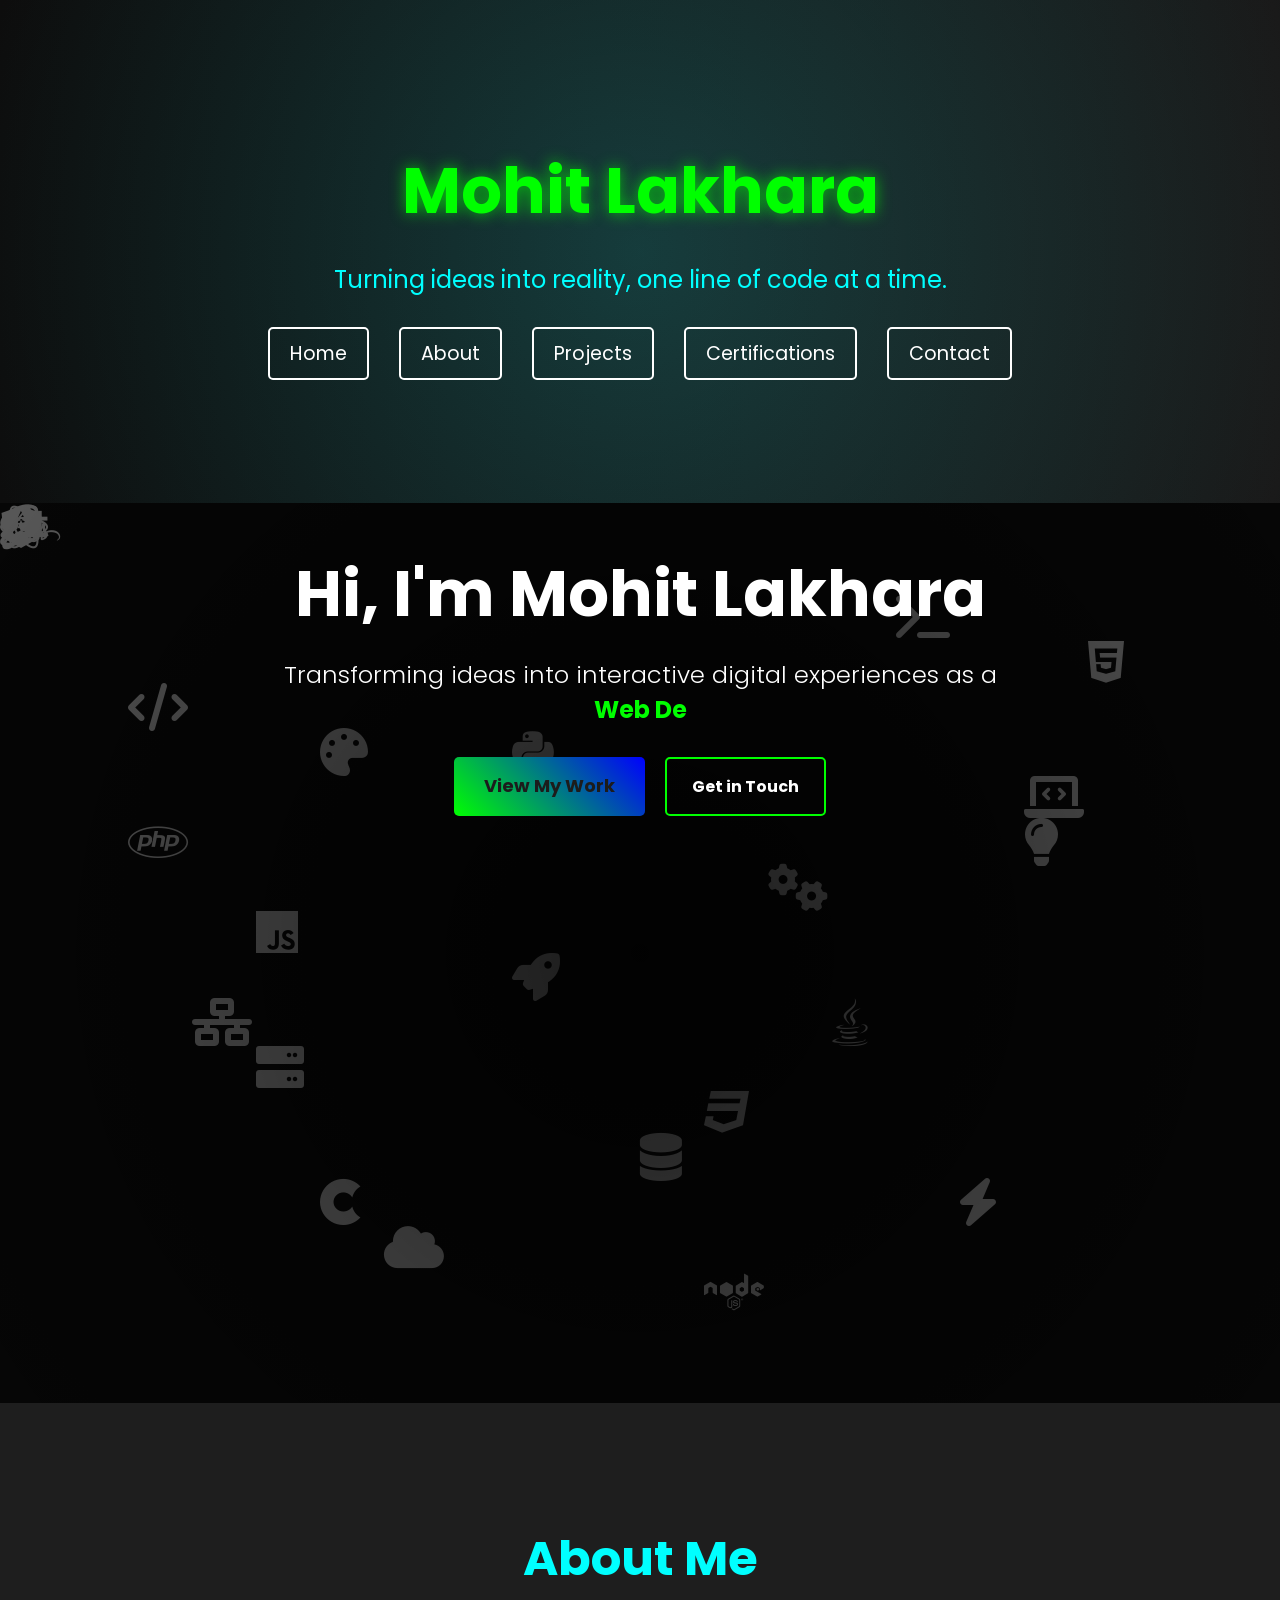
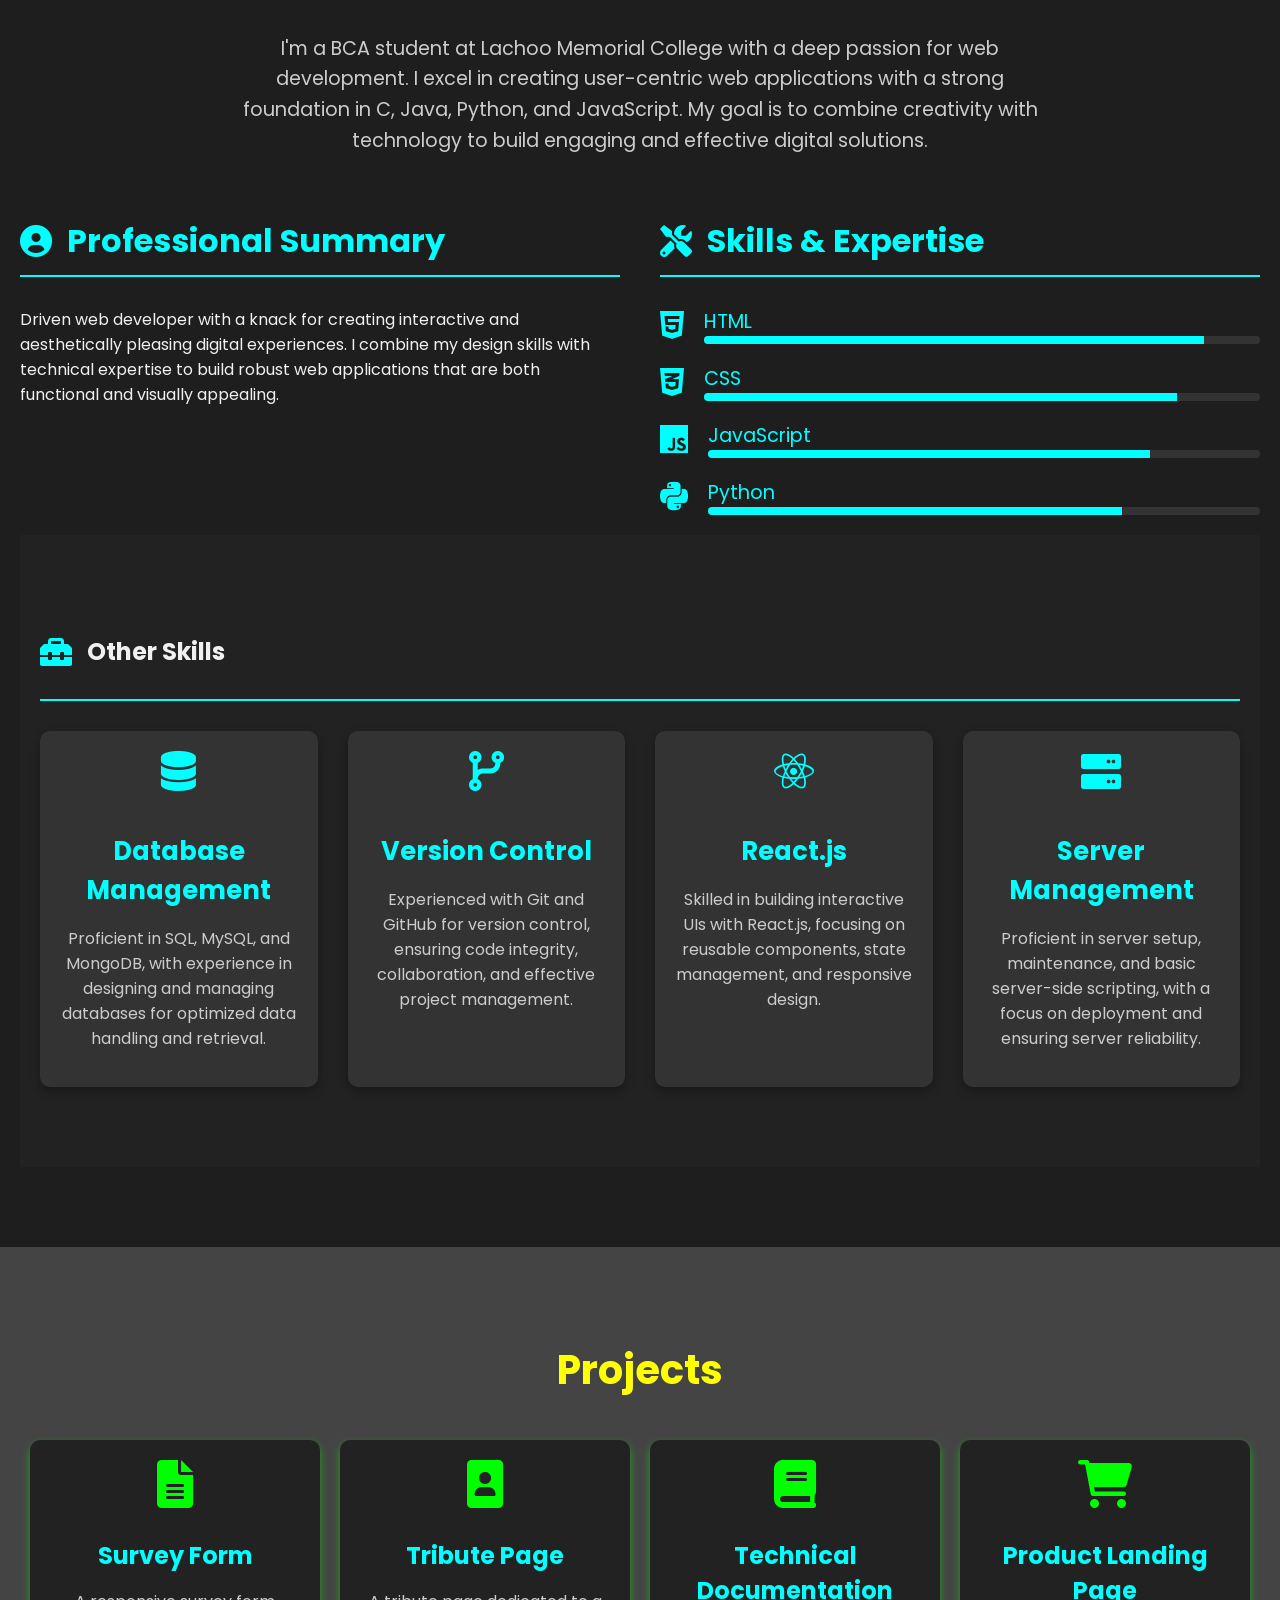
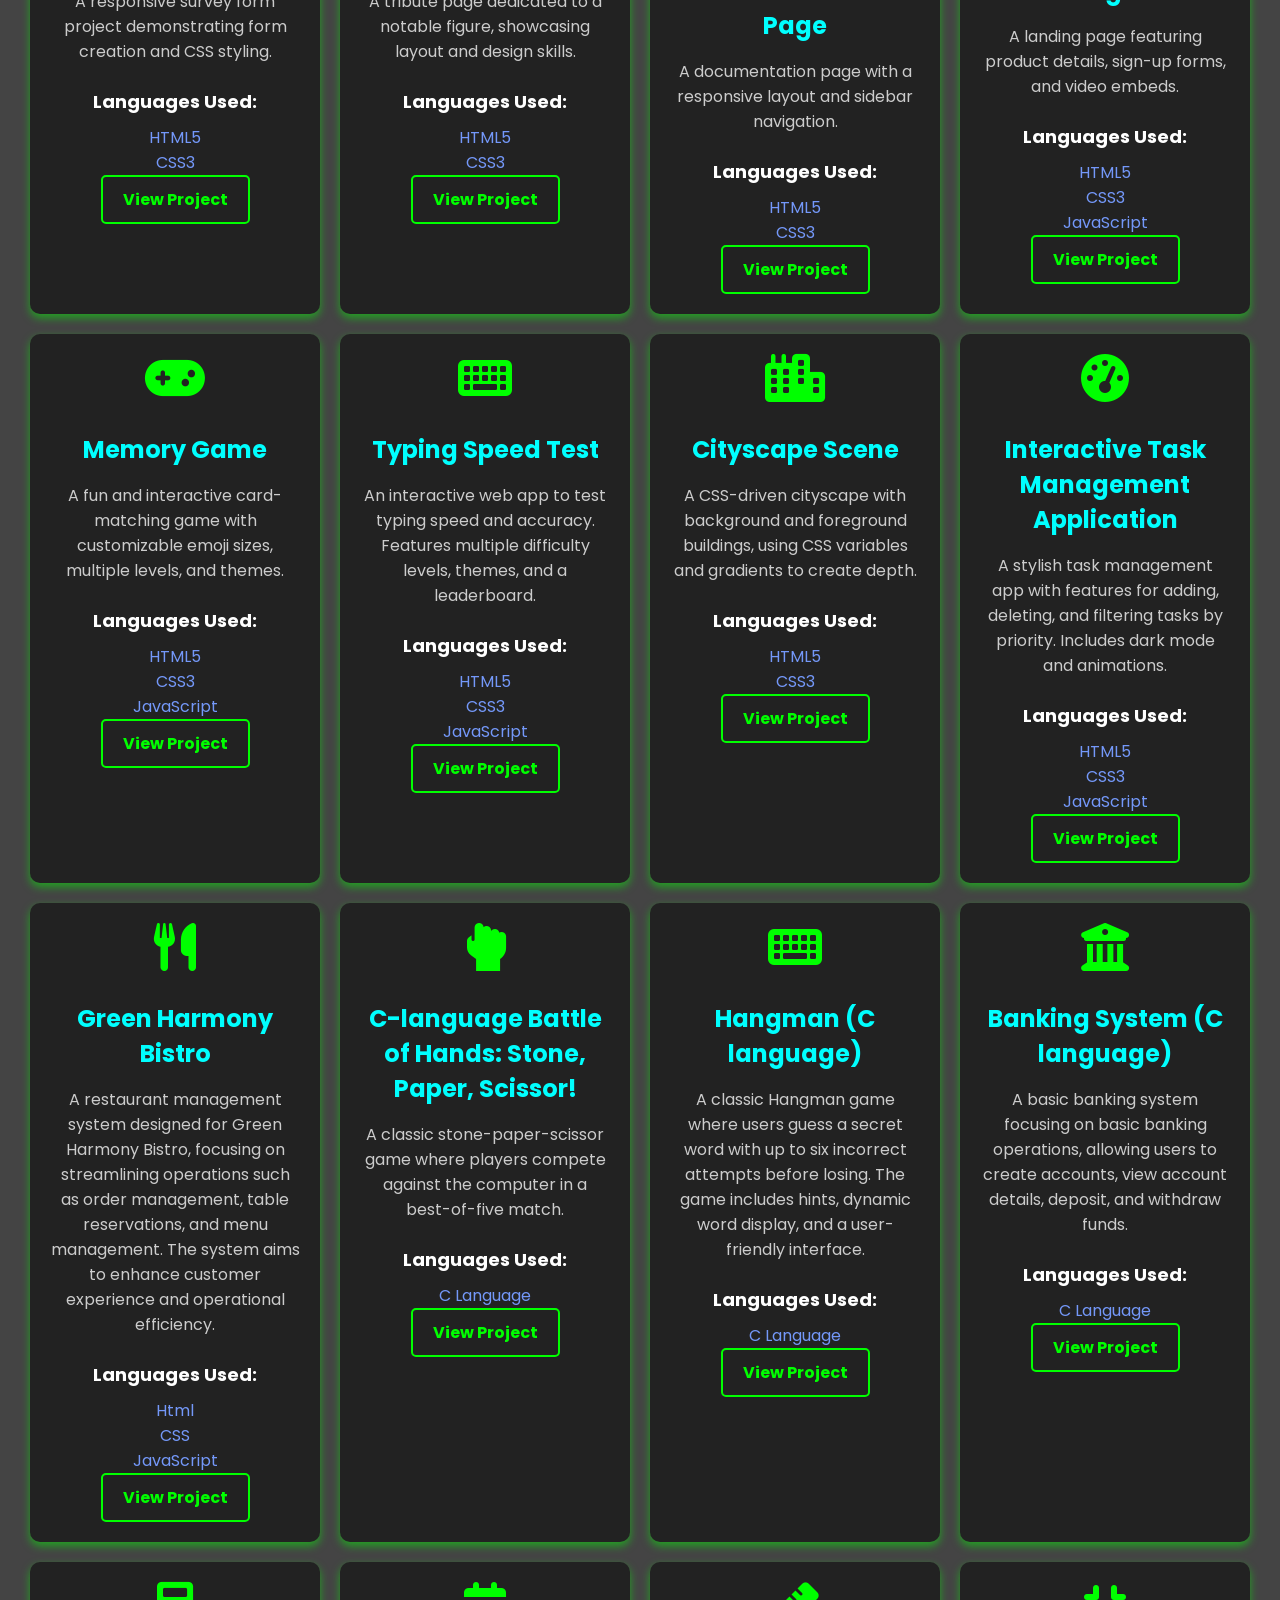
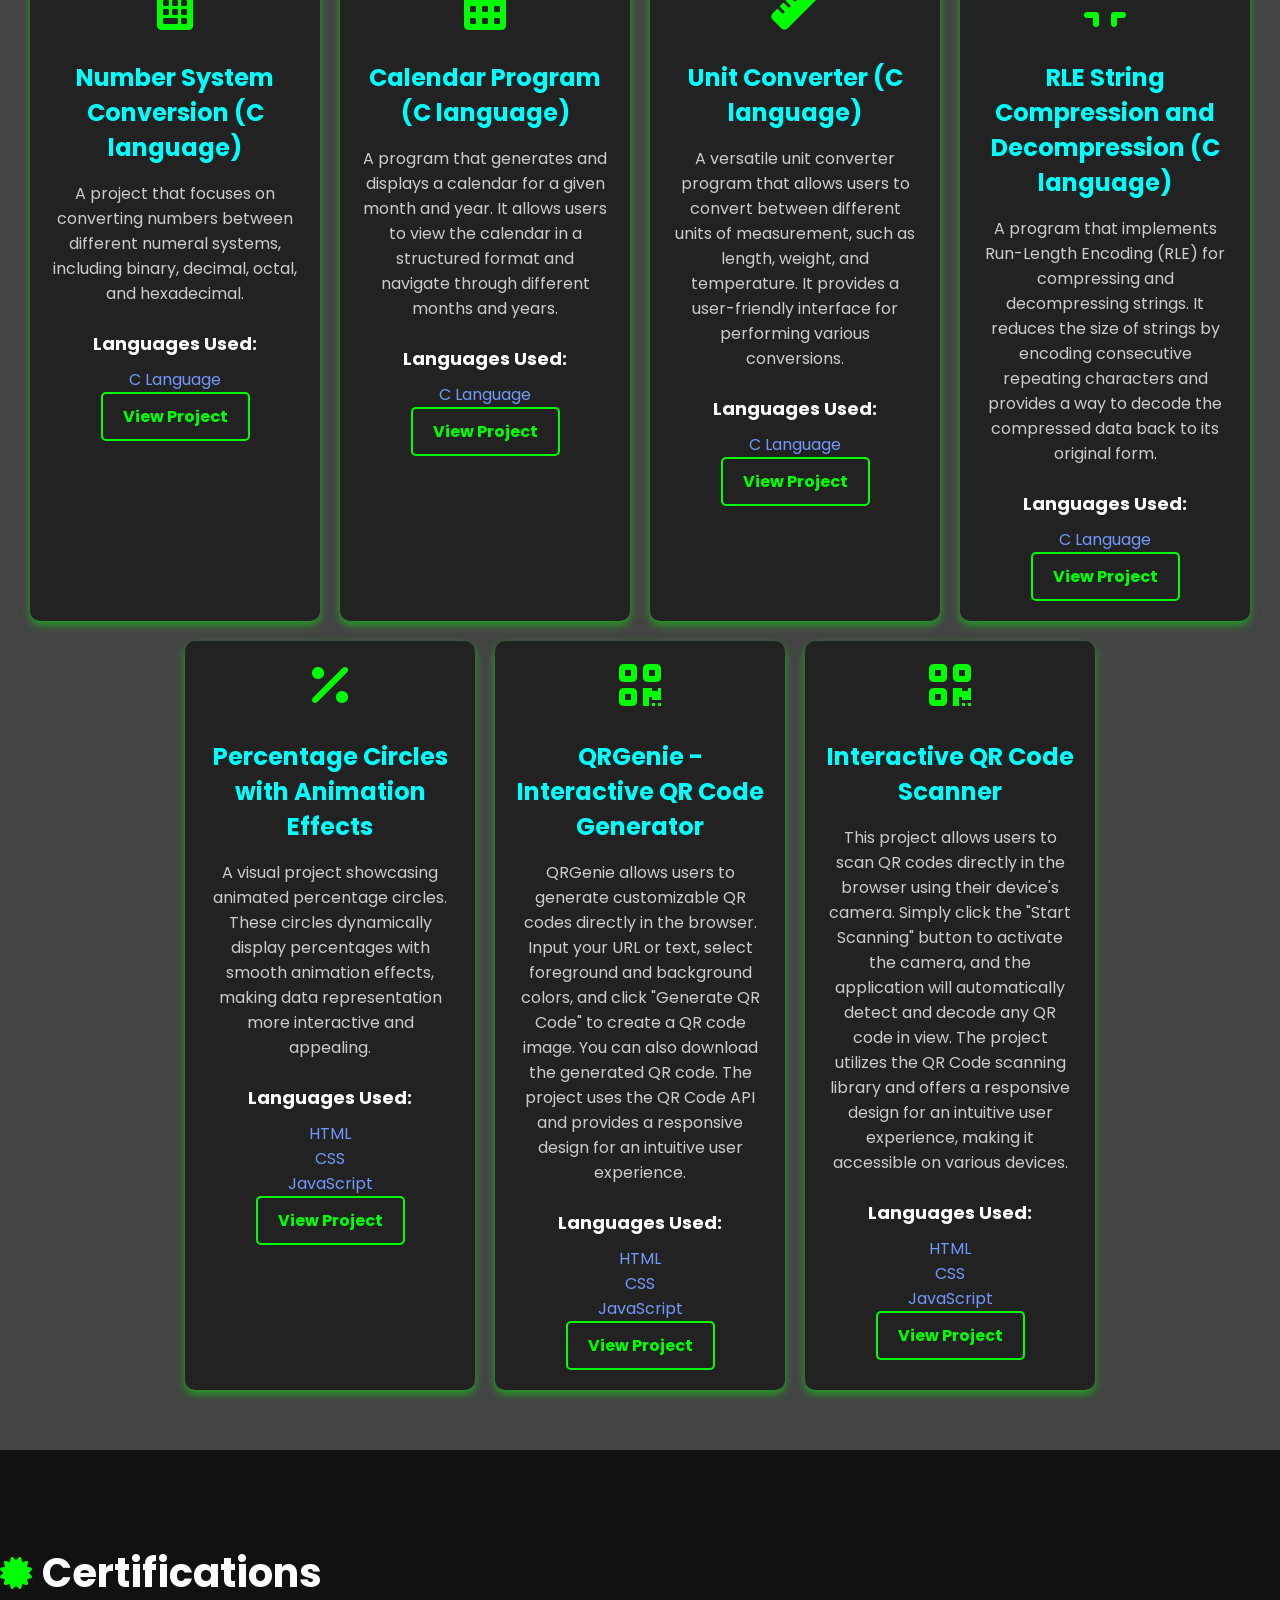
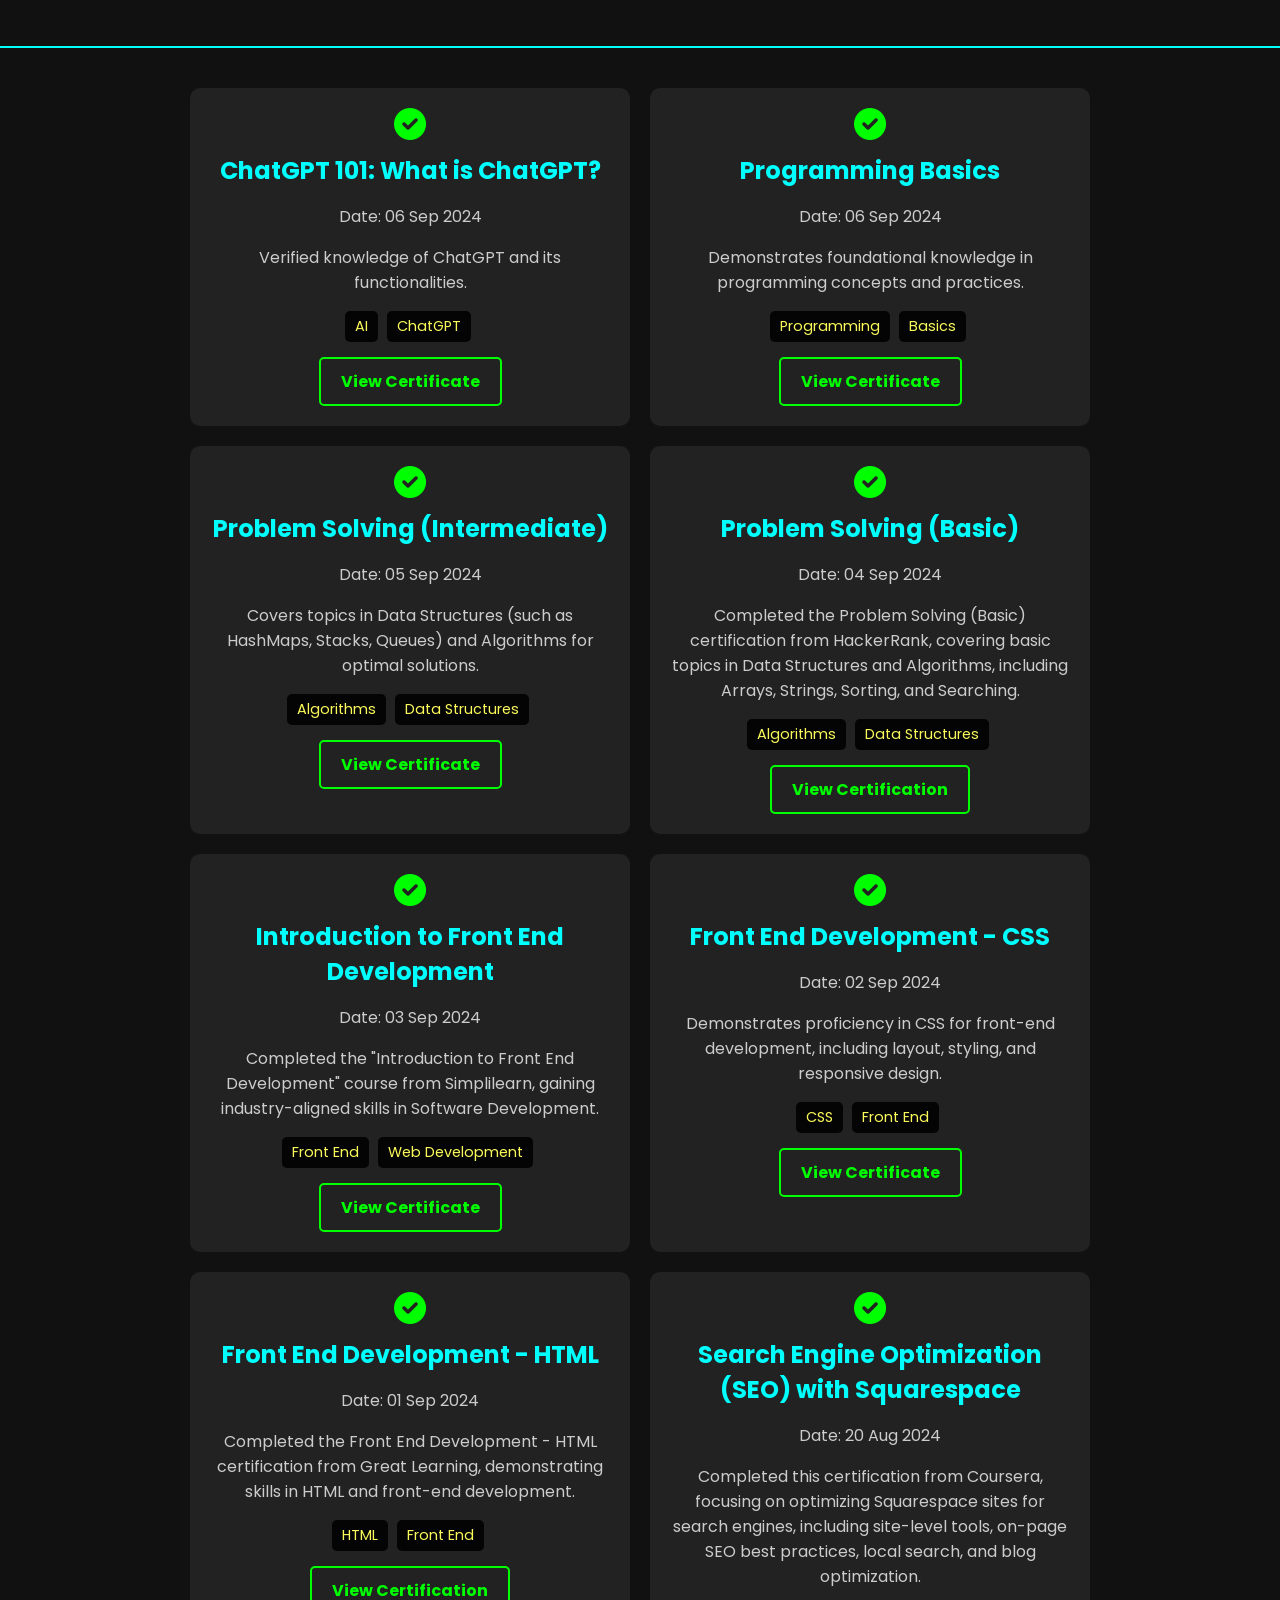
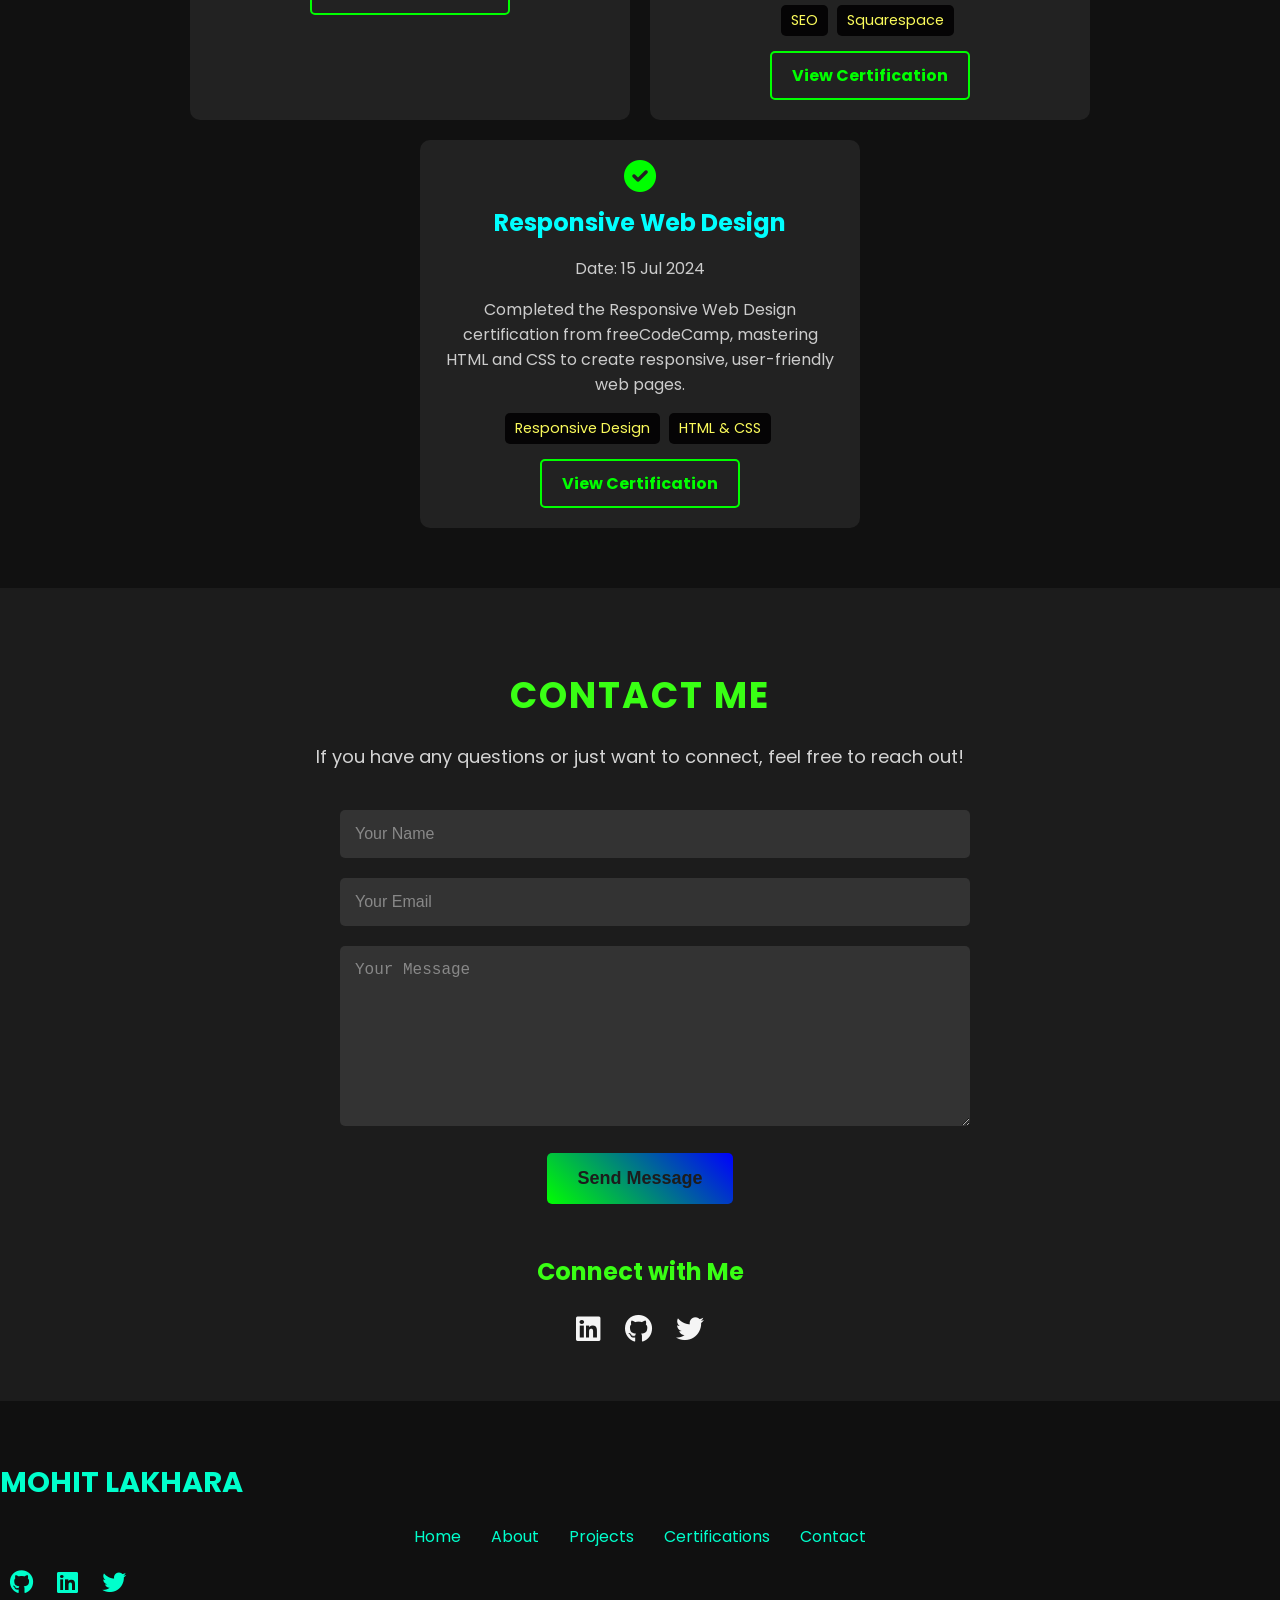
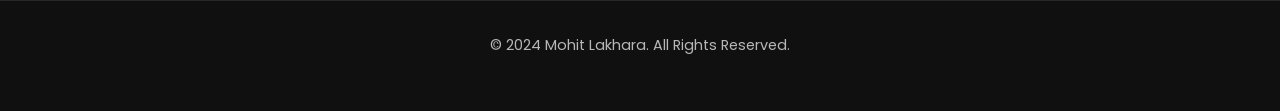
<file: index.html>
<!DOCTYPE html>
<html lang="en">

<head>
    <meta charset="UTF-8">
    <meta name="viewport" content="width=device-width, initial-scale=1.0">
    <title>Mohit Lakhara | Portfolio</title>
    <link rel="stylesheet" href="styles.css">
    <link rel="stylesheet" href="https://cdnjs.cloudflare.com/ajax/libs/font-awesome/6.0.0/css/all.min.css">
    <link rel="stylesheet" href="https://fonts.googleapis.com/css2?family=Poppins:wght@400;600&display=swap">
    <link rel="stylesheet" href="https://cdnjs.cloudflare.com/ajax/libs/font-awesome/6.0.0/css/all.min.css">

</head>

<body>
    <!-- Header Section -->
    <header id="home">
        <div class="header-overlay"></div>
        <div class="container">
            <h1>Mohit Lakhara</h1>
            <p>Turning ideas into reality, one line of code at a time.</p>
            <nav>
                <ul>
                    <li><a href="#home">Home</a></li>
                    <li><a href="#about">About</a></li>
                    <li><a href="#projects">Projects</a></li>
                    <li><a href="#certifications">Certifications</a></li>
                    <li><a href="#contact">Contact</a></li>
                </ul>
            </nav>
        </div>
    </header>

    <!-- Hero Section -->
    <section id="hero" class="hero-section">
        <div class="hero-overlay">
            <div class="container">
                <div class="hero-content">
                    <div class="text-content">
                        <h1>Hi, I'm Mohit Lakhara</h1>
                        <p>Transforming ideas into interactive digital experiences as a <br><span
                                id="typing-text"></span></p>
                        <div class="hero-buttons">
                            <a href="#projects" class="btn-primary">View My Work</a>
                            <a href="#contact" class="btn-secondary">Get in Touch</a>
                        </div>
                    </div>
                </div>
            </div>
        </div>
        <div class="hero-background"></div>
        <div class="floating-icons">
            <i class="fas fa-code icon"></i>
            <i class="fas fa-laptop-code icon"></i>
            <i class="fas fa-database icon"></i>
            <i class="fas fa-server icon"></i>
            <i class="fas fa-terminal icon"></i>
            <i class="fas fa-cloud icon"></i>
            <i class="fas fa-cogs icon"></i>
            <i class="fas fa-rocket icon"></i>
            <i class="fas fa-palette icon"></i>
            <i class="fas fa-bolt icon"></i>
            <i class="fas fa-lightbulb icon"></i>
            <i class="fas fa-network-wired icon"></i>
            <i class="fab fa-html5 icon"></i>
            <i class="fab fa-css3 icon"></i>
            <i class="fab fa-js icon"></i>
            <i class="fab fa-python icon"></i>
            <i class="fab fa-java icon"></i>
            <i class="fab fa-cuttlefish icon"></i>
            <i class="fab fa-node icon"></i>
            <i class="fab fa-php icon"></i>
            <i class="fab fa-git icon"></i>
            <i class="fab fa-angular icon"></i>
            <i class="fab fa-react icon"></i>
            <i class="fab fa-sass icon"></i>
        </div>
    </section>



    <!-- About Section -->
    <section id="about" class="about-section">
        <div class="container">
            <div class="about-header">
                <h2>About Me</h2>
                <p>I'm a BCA student at Lachoo Memorial College with a deep passion for web development. I excel in
                    creating user-centric web applications with a strong foundation in C, Java, Python, and JavaScript.
                    My goal is to combine creativity with technology to build engaging and effective digital solutions.
                </p>
            </div>

            <div class="about-content">
                <div class="about-info">
                    <div class="section-header">
                        <i class="fas fa-user-circle"></i>
                        <h3>Professional Summary</h3>
                    </div>
                    <p>Driven web developer with a knack for creating interactive and aesthetically pleasing digital
                        experiences. I combine my design skills with technical expertise to build robust web
                        applications that are both functional and visually appealing.</p>
                </div>

                <div class="about-details">
                    <div class="section-header">
                        <i class="fas fa-tools"></i>
                        <h3>Skills & Expertise</h3>
                    </div>
                    <div class="skills">
                        <div class="skill">
                            <i class="fab fa-html5" title="HTML"></i>
                            <div class="skill-info">
                                <span>HTML</span>
                                <div class="progress-bar">
                                    <div class="progress" style="width: 90%;"></div>
                                </div>
                            </div>
                        </div>
                        <div class="skill">
                            <i class="fab fa-css3-alt" title="CSS"></i>
                            <div class="skill-info">
                                <span>CSS</span>
                                <div class="progress-bar">
                                    <div class="progress" style="width: 85%;"></div>
                                </div>
                            </div>
                        </div>
                        <div class="skill">
                            <i class="fab fa-js" title="JavaScript"></i>
                            <div class="skill-info">
                                <span>JavaScript</span>
                                <div class="progress-bar">
                                    <div class="progress" style="width: 80%;"></div>
                                </div>
                            </div>
                        </div>
                        <div class="skill">
                            <i class="fab fa-python" title="Python"></i>
                            <div class="skill-info">
                                <span>Python</span>
                                <div class="progress-bar">
                                    <div class="progress" style="width: 75%;"></div>
                                </div>
                            </div>
                        </div>
                    </div>
                </div>
            </div>

            <!-- Other Skills Section -->
            <section id="other-skills" class="other-skills-section">
                <div class="container">
                    <div class="section-header">
                        <i class="fas fa-toolbox"></i>
                        <h2>Other Skills</h2>
                    </div>
                    <div class="skills-grid">
                        <div class="skill-item">
                            <i class="fas fa-database"></i>
                            <h3>Database Management</h3>
                            <p>Proficient in SQL, MySQL, and MongoDB, with experience in designing and managing
                                databases for optimized data handling and retrieval.</p>
                        </div>
                        <div class="skill-item">
                            <i class="fas fa-code-branch"></i>
                            <h3>Version Control</h3>
                            <p>Experienced with Git and GitHub for version control, ensuring code integrity,
                                collaboration, and effective project management.</p>
                        </div>
                        <div class="skill-item">
                            <i class="fab fa-react"></i>
                            <h3>React.js</h3>
                            <p>Skilled in building interactive UIs with React.js, focusing on reusable components, state
                                management, and responsive design.</p>
                        </div>
                        <div class="skill-item">
                            <i class="fas fa-server"></i>
                            <h3>Server Management</h3>
                            <p>Proficient in server setup, maintenance, and basic server-side scripting, with a focus on
                                deployment and ensuring server reliability.</p>
                        </div>
                    </div>
                </div>
            </section>
        </div>
    </section>



    <!-- Projects Section -->

    <section id="projects" class="projects-section">
        <div class="container">
            <h2>Projects</h2>
            <div class="project-grid">
                <!-- Project 1: Survey Form -->
                <div class="project-item">
                    <div class="icon-wrapper">
                        <i class="fas fa-file-alt project-icon"></i>
                    </div>
                    <h3 class="project-title">Survey Form</h3>
                    <p class="project-description">A responsive survey form project demonstrating form creation and CSS
                        styling.</p>
                    <div class="languages-used">
                        <h4>Languages Used:</h4>
                        <ul>
                            <li>HTML5</li>
                            <li>CSS3</li>
                        </ul>
                    </div>
                    <a href="https://codepen.io/mohitlakhara-ind/pen/ExBGXym" class="project-link" target="_blank"
                        aria-label="View Survey Form project">View Project</a>
                </div>

                <!-- Project 2: Tribute Page -->
                <div class="project-item">
                    <div class="icon-wrapper">
                        <i class="fas fa-portrait project-icon"></i>
                    </div>
                    <h3 class="project-title">Tribute Page</h3>
                    <p class="project-description">A tribute page dedicated to a notable figure, showcasing layout and
                        design skills.</p>
                    <div class="languages-used">
                        <h4>Languages Used:</h4>
                        <ul>
                            <li>HTML5</li>
                            <li>CSS3</li>
                        </ul>
                    </div>
                    <a href="https://codepen.io/mohitlakhara-ind/pen/wvLReKZ" class="project-link" target="_blank"
                        aria-label="View Tribute Page project">View Project</a>
                </div>

                <!-- Project 3: Technical Documentation Page -->
                <div class="project-item">
                    <div class="icon-wrapper">
                        <i class="fas fa-book project-icon"></i>
                    </div>
                    <h3 class="project-title">Technical Documentation Page</h3>
                    <p class="project-description">A documentation page with a responsive layout and sidebar navigation.
                    </p>
                    <div class="languages-used">
                        <h4>Languages Used:</h4>
                        <ul>
                            <li>HTML5</li>
                            <li>CSS3</li>
                        </ul>
                    </div>
                    <a href="https://codepen.io/mohitlakhara-ind/pen/xxomrxd" class="project-link" target="_blank"
                        aria-label="View Technical Documentation project">View Project</a>
                </div>

                <!-- Project 4: Product Landing Page -->
                <div class="project-item">
                    <div class="icon-wrapper">
                        <i class="fas fa-shopping-cart project-icon"></i>
                    </div>
                    <h3 class="project-title">Product Landing Page</h3>
                    <p class="project-description">A landing page featuring product details, sign-up forms, and video
                        embeds.</p>
                    <div class="languages-used">
                        <h4>Languages Used:</h4>
                        <ul>
                            <li>HTML5</li>
                            <li>CSS3</li>
                            <li>JavaScript</li>
                        </ul>
                    </div>
                    <a href="https://codepen.io/mohitlakhara-ind/pen/XWLoRwd" class="project-link" target="_blank"
                        aria-label="View Product Landing Page project">View Project</a>
                </div>

                <!-- Project 5: Memory Game -->
                <div class="project-item">
                    <div class="icon-wrapper">
                        <i class="fas fa-gamepad project-icon"></i>
                    </div>
                    <h3 class="project-title">Memory Game</h3>
                    <p class="project-description">A fun and interactive card-matching game with customizable emoji
                        sizes, multiple levels, and themes.</p>
                    <div class="languages-used">
                        <h4>Languages Used:</h4>
                        <ul>
                            <li>HTML5</li>
                            <li>CSS3</li>
                            <li>JavaScript</li>
                        </ul>
                    </div>
                    <a href="https://codepen.io/mohitlakhara-ind/pen/zYVywPG" class="project-link" target="_blank"
                        aria-label="View Memory Game project">View Project</a>
                </div>

                <!-- Project 6: Typing Speed Test -->
                <div class="project-item">
                    <div class="icon-wrapper">
                        <i class="fas fa-keyboard project-icon"></i>
                    </div>
                    <h3 class="project-title">Typing Speed Test</h3>
                    <p class="project-description">An interactive web app to test typing speed and accuracy. Features
                        multiple difficulty levels, themes, and a leaderboard.</p>
                    <div class="languages-used">
                        <h4>Languages Used:</h4>
                        <ul>
                            <li>HTML5</li>
                            <li>CSS3</li>
                            <li>JavaScript</li>
                        </ul>
                    </div>
                    <a href="https://codepen.io/pen?template=BagvRZx" class="project-link" target="_blank"
                        aria-label="View Typing Speed Test project">View Project</a>
                </div>

                <!-- Project 7: Cityscape Scene -->
                <div class="project-item">
                    <div class="icon-wrapper">
                        <i class="fas fa-city project-icon"></i>
                    </div>
                    <h3 class="project-title">Cityscape Scene</h3>
                    <p class="project-description">A CSS-driven cityscape with background and foreground buildings,
                        using CSS variables and gradients to create depth.</p>
                    <div class="languages-used">
                        <h4>Languages Used:</h4>
                        <ul>
                            <li>HTML5</li>
                            <li>CSS3</li>
                        </ul>
                    </div>
                    <a href="https://codepen.io/mohitlakhara-ind/pen/NWZejBe" class="project-link" target="_blank"
                        aria-label="View Cityscape Scene project">View Project</a>
                </div>

                <!-- Project 8: Interactive Task Management App -->
                <div class="project-item">
                    <div class="icon-wrapper">
                        <i class="fas fa-tachometer-alt project-icon"></i>
                    </div>
                    <h3 class="project-title">Interactive Task Management Application</h3>
                    <p class="project-description">A stylish task management app with features for adding, deleting, and
                        filtering tasks by priority. Includes dark mode and animations.</p>
                    <div class="languages-used">
                        <h4>Languages Used:</h4>
                        <ul>
                            <li>HTML5</li>
                            <li>CSS3</li>
                            <li>JavaScript</li>
                        </ul>
                    </div>
                    <a href="https://codepen.io/mohitlakhara-ind/pen/eYwbVga" class="project-link" target="_blank"
                        aria-label="View Interactive Task Management project">View Project</a>
                </div>
                <!-- Project 16: Green Harmony Bistro -->
                <div class="project-item">
                    <div class="icon-wrapper">
                        <i class="fas fa-utensils project-icon"></i>
                    </div>
                    <h3 class="project-title">Green Harmony Bistro</h3>
                    <p class="project-description">A restaurant management system designed for Green Harmony Bistro,
                        focusing on streamlining operations such as order management, table reservations, and menu
                        management. The system aims to enhance customer experience and operational efficiency.</p>
                    <div class="languages-used">
                        <h4>Languages Used:</h4>
                        <ul>
                            <li>Html</li>
                            <li>CSS</li>
                            <li>JavaScript</li>
                            <!-- Add more languages if applicable -->
                        </ul>
                    </div>
                    <a href="https://github.com/mohitlakhara-ind/restro-Green-Harmony-Bistro" class="project-link"
                        target="_blank" aria-label="View Green Harmony Bistro project">View Project</a>
                </div>

                <!-- Project 9: Battle of Hands (C-language) -->

                <div class="project-item">

                    <div class="icon-wrapper">
                        <i class="fas fa-hand-rock project-icon"></i>
                    </div>
                    <h3 class="project-title">C-language Battle of Hands: Stone, Paper, Scissor!</h3>
                    <p class="project-description">A classic stone-paper-scissor game where players compete against the
                        computer in a best-of-five match.</p>
                    <div class="languages-used">
                        <h4>Languages Used:</h4>
                        <ul>
                            <li>C Language</li>
                        </ul>
                    </div>
                    <a href="https://github.com/mohitlakhara-ind/C-language-Battle-of-Hands-Stone-Paper-Scissor-"
                        class="project-link" target="_blank" aria-label="View Battle of Hands project">View Project</a>
                </div>

                <!-- Project 10: Hangman (C-language) -->
                <div class="project-item">
                    <div class="icon-wrapper">
                        <i class="fas fa-keyboard project-icon"></i>
                    </div>
                    <h3 class="project-title">Hangman (C language)</h3>
                    <p class="project-description">A classic Hangman game where users guess a secret word with up to six
                        incorrect attempts before losing. The game includes hints, dynamic word display, and a
                        user-friendly interface.</p>
                    <div class="languages-used">
                        <h4>Languages Used:</h4>
                        <ul>
                            <li>C Language</li>
                        </ul>
                    </div>
                    <a href="https://github.com/mohitlakhara-ind/Hangman-C-language" class="project-link"
                        target="_blank" aria-label="View Hangman project">View Project</a>
                </div>

                <!-- Project 11: Banking System (C-language) -->
                <div class="project-item">
                    <div class="icon-wrapper">
                        <i class="fas fa-university project-icon"></i>
                    </div>
                    <h3 class="project-title">Banking System (C language)</h3>
                    <p class="project-description">A basic banking system focusing on basic banking operations, allowing
                        users to create accounts, view account details, deposit, and withdraw funds.</p>
                    <div class="languages-used">
                        <h4>Languages Used:</h4>
                        <ul>
                            <li>C Language</li>
                        </ul>
                    </div>
                    <a href="https://github.com/mohitlakhara-ind/Banking-System-C-lang" class="project-link"
                        target="_blank" aria-label="View Banking System project">View Project</a>
                </div>
                <!-- Project 12: Number System Conversion (C-language) -->
                <div class="project-item">
                    <div class="icon-wrapper">
                        <i class="fas fa-calculator project-icon"></i>
                    </div>
                    <h3 class="project-title">Number System Conversion (C language)</h3>
                    <p class="project-description">A project that focuses on converting numbers between different
                        numeral
                        systems, including binary, decimal, octal, and hexadecimal.</p>
                    <div class="languages-used">
                        <h4>Languages Used:</h4>
                        <ul>
                            <li>C Language</li>
                        </ul>
                    </div>
                    <a href="https://github.com/mohitlakhara-ind/Number-System-Conversion" class="project-link"
                        target="_blank" aria-label="View Number System Conversion project">View Project</a>
                </div>
                <!-- Project 13: Calendar Program (C-language) -->
                <div class="project-item">
                    <div class="icon-wrapper">
                        <i class="fas fa-calendar-alt project-icon"></i>
                    </div>
                    <h3 class="project-title">Calendar Program (C language)</h3>
                    <p class="project-description">A program that generates and displays a calendar for a given month
                        and year. It allows users to view the calendar in a structured format and navigate through
                        different months and years.</p>
                    <div class="languages-used">
                        <h4>Languages Used:</h4>
                        <ul>
                            <li>C Language</li>
                        </ul>
                    </div>
                    <a href="https://github.com/mohitlakhara-ind/calendar-program" class="project-link" target="_blank"
                        aria-label="View Calendar Program project">View Project</a>
                </div>
                <!-- Project 14: Unit Converter (C-language) -->
                <div class="project-item">
                    <div class="icon-wrapper">
                        <i class="fas fa-ruler project-icon"></i>
                    </div>
                    <h3 class="project-title">Unit Converter (C language)</h3>
                    <p class="project-description">A versatile unit converter program that allows users to convert
                        between different units of measurement, such as length, weight, and temperature. It provides a
                        user-friendly interface for performing various conversions.</p>
                    <div class="languages-used">
                        <h4>Languages Used:</h4>
                        <ul>
                            <li>C Language</li>
                        </ul>
                    </div>
                    <a href="https://github.com/mohitlakhara-ind/UnitConvertor-in-C" class="project-link"
                        target="_blank" aria-label="View Unit Converter project">View Project</a>
                </div>
                <!-- Project 15: RLE String Compression and Decompression (C-language) -->
                <div class="project-item">
                    <div class="icon-wrapper">
                        <i class="fas fa-compress project-icon"></i>
                    </div>
                    <h3 class="project-title">RLE String Compression and Decompression (C language)</h3>
                    <p class="project-description">A program that implements Run-Length Encoding (RLE) for compressing
                        and decompressing strings. It reduces the size of strings by encoding consecutive repeating
                        characters and provides a way to decode the compressed data back to its original form.</p>
                    <div class="languages-used">
                        <h4>Languages Used:</h4>
                        <ul>
                            <li>C Language</li>
                        </ul>
                    </div>
                    <a href="https://github.com/mohitlakhara-ind/RLE-String-Compression-and-Decompression-Using-C"
                        class="project-link" target="_blank"
                        aria-label="View RLE String Compression and Decompression project">View Project</a>
                </div>
                <!-- Project 17: Percentage Circles with Animation Effects -->
                <div class="project-item">
                    <div class="icon-wrapper">
                        <i class="fas fa-percentage project-icon"></i>
                    </div>
                    <h3 class="project-title">Percentage Circles with Animation Effects</h3>
                    <p class="project-description">A visual project showcasing animated percentage circles. These
                        circles dynamically display percentages with smooth animation effects, making data
                        representation more interactive and appealing.</p>
                    <div class="languages-used">
                        <h4>Languages Used:</h4>
                        <ul>
                            <li>HTML</li>
                            <li>CSS</li>
                            <li>JavaScript</li>
                        </ul>
                    </div>
                    <a href="https://codepen.io/mohitlakhara-ind/pen/mdZZEjW" class="project-link" target="_blank"
                        aria-label="View Percentage Circles with Animation Effects project">View Project</a>
                </div>
                <!-- Project 18: QRGenie - Interactive QR Code Generator -->
                <div class="project-item">
                    <div class="icon-wrapper">
                        <i class="fas fa-qrcode project-icon"></i>
                    </div>
                    <h3 class="project-title">QRGenie - Interactive QR Code Generator</h3>
                    <p class="project-description">QRGenie allows users to generate customizable QR codes directly in
                        the browser. Input your URL or text, select foreground and background colors, and click
                        "Generate QR Code" to create a QR code image. You can also download the generated QR code. The
                        project uses the QR Code API and provides a responsive design for an intuitive user experience.
                    </p>
                    <div class="languages-used">
                        <h4>Languages Used:</h4>
                        <ul>
                            <li>HTML</li>
                            <li>CSS</li>
                            <li>JavaScript</li>
                        </ul>
                    </div>
                    <a href="https://codepen.io/mohitlakhara-ind/pen/XWLLNgz" class="project-link" target="_blank"
                        aria-label="View QRGenie project">View Project</a>
                </div>
                <!-- Project: Interactive QR Code Scanner -->
                <div class="project-item">
                    <div class="icon-wrapper">
                        <i class="fas fa-qrcode project-icon" aria-hidden="true"></i>
                    </div>
                    
                        <h3 class="project-title">Interactive QR Code Scanner</h3>
                    
                    <p class="project-description">
                        This project allows users to scan QR codes directly in the browser using their device's camera.
                        Simply click the "Start Scanning" button to activate the camera, and the application will
                        automatically
                        detect and decode any QR code in view. The project utilizes the QR Code scanning library and
                        offers
                        a responsive design for an intuitive user experience, making it accessible on various devices.
                    </p>
                    <div class="languages-used">
                        <h4>Languages Used:</h4>
                        <ul>
                            <li>HTML</li>
                            <li>CSS</li>
                            <li>JavaScript</li>
                        </ul>
                    </div>
                    <footer>
                        <a href="https://codepen.io/mohitlakhara-ind/pen/YzmqMgO" class="project-link" target="_blank"
                            aria-label="View Interactive QR Code Scanner project">View Project</a>
                    </footer>
                </div>



            </div>

    </section>

    <!-- Certifications Section -->
    <section id="certifications" class="certifications-section">
        <div class="container">
            <div class="section-header">
                <i class="fas fa-certificate"></i>
                <h2>Certifications</h2>
            </div>
            <div class="certification-grid">
                <!-- New Certifications First -->
                <div class="certification-item">
                    <div class="certification-info">
                        <i class="fas fa-check-circle"></i>
                        <h3>ChatGPT 101: What is ChatGPT?</h3>
                        <p>Date: 06 Sep 2024</p>
                        <p>Verified knowledge of ChatGPT and its functionalities.</p>
                        <div class="certification-tags">
                            <span class="tag">AI</span>
                            <span class="tag">ChatGPT</span>
                        </div>
                    </div>
                    <a href="https://simpli-web.app.link/e/ViU6fitRFMb" class="certification-link" target="_blank">View
                        Certificate</a>
                </div>
                <div class="certification-item">
                    <div class="certification-info">
                        <i class="fas fa-check-circle"></i>
                        <h3>Programming Basics</h3>
                        <p>Date: 06 Sep 2024</p>
                        <p>Demonstrates foundational knowledge in programming concepts and practices.</p>
                        <div class="certification-tags">
                            <span class="tag">Programming</span>
                            <span class="tag">Basics</span>
                        </div>
                    </div>
                    <a href="https://dtmvamahs40ux.cloudfront.net/ComplementaryCourseCertificate/5309446/original/Mohit_Lakhara20240906-73-1rbv3s.jpg"
                        class="certification-link" target="_blank">View Certificate</a>
                </div>
                <div class="certification-item">
                    <div class="certification-info">
                        <i class="fas fa-check-circle"></i>
                        <h3>Problem Solving (Intermediate)</h3>
                        <p>Date: 05 Sep 2024</p>
                        <p>Covers topics in Data Structures (such as HashMaps, Stacks, Queues) and Algorithms for
                            optimal solutions.</p>
                        <div class="certification-tags">
                            <span class="tag">Algorithms</span>
                            <span class="tag">Data Structures</span>
                        </div>
                    </div>
                    <a href="https://www.hackerrank.com/certificates/d1dc583752ff" class="certification-link"
                        target="_blank">View Certificate</a>
                </div>
                <div class="certification-item">
                    <div class="certification-info">
                        <i class="fas fa-check-circle"></i>
                        <h3>Problem Solving (Basic)</h3>
                        <p>Date: 04 Sep 2024</p>
                        <p>Completed the Problem Solving (Basic) certification from HackerRank, covering basic topics in
                            Data Structures and Algorithms, including Arrays, Strings, Sorting, and Searching.</p>
                        <div class="certification-tags">
                            <span class="tag">Algorithms</span>
                            <span class="tag">Data Structures</span>
                        </div>
                    </div>
                    <a href="https://www.hackerrank.com/certificates/89b724a083c0" class="certification-link"
                        target="_blank">View Certification</a>
                </div>
                <div class="certification-item">
                    <div class="certification-info">
                        <i class="fas fa-check-circle"></i>
                        <h3>Introduction to Front End Development</h3>
                        <p>Date: 03 Sep 2024</p>
                        <p>Completed the "Introduction to Front End Development" course from Simplilearn, gaining
                            industry-aligned skills in Software Development.</p>
                        <div class="certification-tags">
                            <span class="tag">Front End</span>
                            <span class="tag">Web Development</span>
                        </div>
                    </div>
                    <a href="https://simpli.app.link/oO7I8GM9GMb" class="certification-link" target="_blank">View
                        Certificate</a>
                </div>
                <div class="certification-item">
                    <div class="certification-info">
                        <i class="fas fa-check-circle"></i>
                        <h3>Front End Development - CSS</h3>
                        <p>Date: 02 Sep 2024</p>
                        <p>Demonstrates proficiency in CSS for front-end development, including layout, styling, and
                            responsive design.</p>
                        <div class="certification-tags">
                            <span class="tag">CSS</span>
                            <span class="tag">Front End</span>
                        </div>
                    </div>
                    <a href="https://dtmvamahs40ux.cloudfront.net/ComplementaryCourseCertificate/5293752/original/Mohit_Lakhara20240904-69-l6beqh.jpg"
                        class="certification-link" target="_blank">View Certificate</a>
                </div>
                <div class="certification-item">
                    <div class="certification-info">
                        <i class="fas fa-check-circle"></i>
                        <h3>Front End Development - HTML</h3>
                        <p>Date: 01 Sep 2024</p>
                        <p>Completed the Front End Development - HTML certification from Great Learning, demonstrating
                            skills in HTML and front-end development.</p>
                        <div class="certification-tags">
                            <span class="tag">HTML</span>
                            <span class="tag">Front End</span>
                        </div>
                    </div>
                    <a href="https://dtmvamahs40ux.cloudfront.net/ComplementaryCourseCertificate/5293158/original/Mohit_Lakhara20240903-74-1c4l7g1.jpg"
                        class="certification-link" target="_blank">View Certification</a>
                </div>
                <div class="certification-item">
                    <div class="certification-info">
                        <i class="fas fa-check-circle"></i>
                        <h3>Search Engine Optimization (SEO) with Squarespace</h3>
                        <p>Date: 20 Aug 2024</p>
                        <p>Completed this certification from Coursera, focusing on optimizing Squarespace sites for
                            search engines, including site-level tools, on-page SEO best practices, local search, and
                            blog optimization.</p>
                        <div class="certification-tags">
                            <span class="tag">SEO</span>
                            <span class="tag">Squarespace</span>
                        </div>
                    </div>
                    <a href="https://www.coursera.org/account/accomplishments/verify/IO4Q0QVI2L2U"
                        class="certification-link" target="_blank">View Certification</a>
                </div>
                <div class="certification-item">
                    <div class="certification-info">
                        <i class="fas fa-check-circle"></i>
                        <h3>Responsive Web Design</h3>
                        <p>Date: 15 Jul 2024</p>
                        <p>Completed the Responsive Web Design certification from freeCodeCamp, mastering HTML and CSS
                            to create responsive, user-friendly web pages.</p>
                        <div class="certification-tags">
                            <span class="tag">Responsive Design</span>
                            <span class="tag">HTML & CSS</span>
                        </div>
                    </div>
                    <a href="https://www.freecodecamp.org/certification/fcc7a897077-772b-4e3a-a044-8a180f0554c9/responsive-web-design"
                        class="certification-link" target="_blank">View Certification</a>
                </div>
            </div>
        </div>
    </section>

    <!-- Contact Section -->

    <section id="contact" class="contact-section">
        <div class="container">
            <h2>Contact Me</h2>
            <p>If you have any questions or just want to connect, feel free to reach out!</p>
            <div class="contact-form-wrapper">
                <form action="https://formspree.io/f/xblrbdjg" method="POST">
                    <div class="form-group">
                        <input type="text" name="name" placeholder="Your Name" required>
                    </div>
                    <div class="form-group">
                        <input type="email" name="_replyto" placeholder="Your Email" required>
                    </div>
                    <div class="form-group">
                        <textarea name="message" placeholder="Your Message" required></textarea>
                    </div>
                    <button type="submit" class="btn-primary">Send Message</button>
                </form>
            </div>
            <div class="social-links">
                <h3>Connect with Me</h3>
                <a href="https://www.linkedin.com/in/mohit-lakhara/" target="_blank"><i class="fab fa-linkedin"></i></a>
                <a href="https://github.com/mohit-lakhara" target="_blank"><i class="fab fa-github"></i></a>
                <a href="https://twitter.com/mohit-lakhara" target="_blank"><i class="fab fa-twitter"></i></a>
            </div>
        </div>
    </section>

    <!-- Footer -->
    <footer class="footer-section">
        <div class="container">
            <div class="footer-content">
                <!-- Footer Logo -->
                <div class="footer-logo">
                    <h2><a href="#">Mohit Lakhara</a></h2>
                </div>

                <!-- Footer Links -->
                <div class="footer-links">
                    <ul>
                        <li><a href="#home">Home</a></li>
                        <li><a href="#about">About</a></li>
                        <li><a href="#projects">Projects</a></li>
                        <li><a href="#certifications">Certifications</a></li>
                        <li><a href="#contact">Contact</a></li>
                    </ul>
                </div>

                <!-- Social Media Links -->
                <div class="footer-social">
                    <a href="https://github.com/mohit-lakhara" target="_blank"><i class="fab fa-github"></i></a>
                    <a href="https://www.linkedin.com/in/mohit-lakhara/" target="_blank"><i
                            class="fab fa-linkedin"></i></a>
                    <a href="https://twitter.com/mohit-lakhara" target="_blank"><i class="fab fa-twitter"></i></a>
                </div>
            </div>

            <!-- Footer Bottom Text -->
            <div class="footer-bottom">
                <p>&copy; 2024 Mohit Lakhara. All Rights Reserved.</p>
            </div>
        </div>
    </footer>



    <!-- JavaScript -->
    <script src="scripts.js"></script>
</body>

</html>
</file>
<file: styles.css>
/* Global Styles */
body {
    font-family: 'Poppins', sans-serif;
    background-color: #111; /* Dark background for the entire page */
    color: #fff;
    margin: 0;
    padding: 0;
    scroll-behavior: smooth;
    overflow-x: hidden;
}

/* Header Section */
header {
    text-align: center;
    padding: 100px 0;
    background: linear-gradient(to right, #111, #222);
    color: #fff;
    position: relative;
    overflow: hidden;
    z-index: 1;
}

.header-overlay {
    content: '';
    position: absolute;
    top: 0;
    left: 0;
    width: 100%;
    height: 100%;
    background: radial-gradient(circle, rgba(0, 255, 255, 0.3), rgba(0, 0, 0, 0.5));
    opacity: 0.5;
    z-index: -1;
    animation: overlay-animation 6s infinite alternate;
}

@keyframes overlay-animation {
    0% { opacity: 0.3; }
    100% { opacity: 0.7; }
}

header h1 {
    font-size: 4rem;
    margin-bottom: 20px;
    color: #0f0;
    text-shadow: 0 0 15px rgba(0, 255, 0, 0.7);
    animation: text-shadow-animation 3s infinite alternate;
}

@keyframes text-shadow-animation {
    0% { text-shadow: 0 0 15px rgba(0, 255, 0, 0.7); }
    100% { text-shadow: 0 0 25px rgba(0, 255, 0, 1); }
}

header p {
    font-size: 1.5rem;
    color: #0ff;
    margin-bottom: 30px;
}

/* Navigation */
nav ul {
    list-style: none;
    padding: 0;
    display: flex;
    justify-content: center;
}

nav ul li {
    margin: 0 15px;
}

nav ul li a {
    display: inline-block;
    text-decoration: none;
    color: #fff;
    font-size: 1.2rem;
    position: relative;
    padding: 10px 20px;
    border: 2px solid #fff;
    border-radius: 5px;
    transition: color 0.3s, border-color 0.3s;
    overflow: hidden;
}

nav ul li a::after {
    content: '';
    position: absolute;
    bottom: -3px;
    left: 0;
    width: 100%;
    height: 3px;
    background-color: #0f0;
    transition: width 0.3s;
}

nav ul li a:hover {
    color: #0f0;
    border-color: #0f0;
}

nav ul li a:hover::after {
    width: 100%;
}

/* Navigation Hover Animation */
nav ul li a {
    position: relative;
    overflow: hidden;
}

nav ul li a::before {
    content: '';
    position: absolute;
    top: 50%;
    left: 50%;
    width: 300%;
    height: 300%;
    background: radial-gradient(circle, rgba(0, 255, 255, 0.2), rgba(0, 0, 0, 0.3));
    transition: transform 0.5s;
    transform: translate(-50%, -50%) scale(0);
    z-index: 0;
}

nav ul li a:hover::before {
    transform: translate(-50%, -50%) scale(1);
}

/* Header Animation */
@keyframes scroll-animation {
    0% { opacity: 0; transform: translateY(50px); }
    100% { opacity: 1; transform: translateY(0); }
}

header {
    animation: scroll-animation 1s ease-out;
}
/* Responsive styles */
@media (max-width: 768px) {
    .container {
        padding: 10px;
    }

    h1 {
        font-size: 2rem;
    }

    p {
        font-size: 1rem;
    }

    nav ul {
        flex-direction: column;
        gap: 10px;
    }

    nav ul li a {
        padding: 10px;
        font-size: 1rem;
    }
}

@media (max-width: 480px) {
    h1 {
        font-size: 1.8rem;
    }

    p {
        font-size: 0.9rem;
    }

    nav ul li a {
        font-size: 0.9rem;
        padding: 8px;
    }
}



/* About Section */
.about-section {
    padding: 80px 20px;
    background: #1e1e1e;
    color: #f0f0f0;
    position: relative;
}

.about-header {
    text-align: center;
    margin-bottom: 60px;
}

.about-header h2 {
    font-size: 3rem;
    color: #0ff;
    margin-bottom: 20px;
    position: relative;
    display: inline-block;
}

.about-header h2::after {
    content: '';
    display: block;
    width: 50px;
    height: 4px;
    background: #0ff;
    margin: 15px auto 0;
    border-radius: 5px;
    transform: scaleX(0);
    transition: transform 0.3s ease-in-out;
}

.about-header h2:hover::after {
    transform: scaleX(1);
}

.about-header p {
    font-size: 1.2rem;
    color: #ccc;
    line-height: 1.6;
    max-width: 800px;
    margin: 0 auto;
}

.about-content {
    display: flex;
    flex-wrap: wrap;
    gap: 40px;
}

.about-info, .about-details {
    flex: 1;
    max-width: 50%;
}

.section-header {
    display: flex;
    align-items: center;
    margin-bottom: 30px;
    border-bottom: 2px solid #0ff;
    padding-bottom: 10px;
    position: relative;
}

.section-header i {
    font-size: 2rem;
    color: #0ff;
    margin-right: 15px;
    transition: color 0.3s, transform 0.3s;
}

.section-header i:hover {
    color: #0cc;
    transform: scale(1.2);
}

.section-header h3 {
    font-size: 2rem;
    color: #0ff;
    margin: 0;
    position: relative;
}

.section-header h3::before {
    content: '';
    position: absolute;
    bottom: -5px;
    left: 0;
    width: 100%;
    height: 3px;
    background: #0ff;
    transform: scaleX(0);
    transition: transform 0.3s ease-in-out;
}

.section-header h3:hover::before {
    transform: scaleX(1);
}

.skills {
    display: flex;
    flex-direction: column;
}

.skills .skill {
    display: flex;
    align-items: center;
    margin-bottom: 20px;
}

.skill i {
    font-size: 2rem;
    color: #0ff;
    margin-right: 20px;
}

.skill-info {
    flex: 1;
}

.skill-info span {
    font-size: 1.2rem;
    color: #0ff;
    margin-right: 10px;
}

.progress-bar {
    background: #333;
    border-radius: 10px;
    overflow: hidden;
    height: 8px;
    width: 100%;
}

.progress {
    background: #0ff;
    height: 100%;
    transition: width 0.4s ease;
}

.other-skills-section {
    padding: 80px 20px;
    background: #222;
    color: #f0f0f0;
}

.skills-grid {
    display: grid;
    grid-template-columns: repeat(auto-fit, minmax(250px, 1fr));
    gap: 30px;
}

.skill-item {
    background: #333;
    border-radius: 10px;
    padding: 20px;
    text-align: center;
    box-shadow: 0 4px 10px rgba(0, 0, 0, 0.3);
    transition: background 0.3s, transform 0.3s, box-shadow 0.3s;
}

.skill-item i {
    font-size: 2.5rem;
    color: #0ff;
    margin-bottom: 15px;
    transition: color 0.3s;
}

.skill-item h3 {
    font-size: 1.6rem;
    color: #0ff;
    margin-bottom: 10px;
}

.skill-item p {
    font-size: 1rem;
    color: #ccc;
}

.skill-item:hover {
    background: #444;
    transform: translateY(-5px);
    box-shadow: 0 8px 20px rgba(0, 0, 0, 0.5);
}

.skill-item:hover i {
    color: #0cc;
}


/* Projects Section */
.projects-section {
    padding: 60px 0;
    background-color: #444; /* Dark background */
}

.projects-section h2 {
    text-align: center;
    font-size: 2.5rem;
    margin-bottom: 40px;
    color: #ff0;
}

.project-grid {
    display: flex;
    flex-wrap: wrap;
    gap: 20px;
    justify-content: center;
}

.project-item {
    width: 250px;
    text-align: center;
    background-color: #222; /* Dark background for items */
    padding: 20px;
    border-radius: 10px;
    transition: transform 0.3s, box-shadow 0.3s;
    box-shadow: 0 4px 8px rgba(0, 255, 0, 0.5);
}

.project-item:hover {
    transform: translateY(-10px);
    box-shadow: 0 8px 15px rgba(0, 255, 0, 0.7);
}

.project-icon {
    font-size: 3rem;
    color: #0f0;
    margin-bottom: 15px;
    transition: color 0.3s, transform 0.3s;
}

.project-item:hover .project-icon {
    color: #ff0;
    transform: scale(1.2);
}

.project-item h3 {
    margin: 15px 0;
    font-size: 1.5rem;
    color: #0ff;
}

.project-item p {
    font-size: 1rem;
    color: #ccc;
}

.project-link {
    display: inline-block;
    text-decoration: none;
    color: #0f0;
    font-weight: bold;
    padding: 10px 20px;
    border: 2px solid #0f0;
    border-radius: 5px;
    transition: color 0.3s, border-color 0.3s, background-color 0.3s;
}

.project-link:hover {
    color: #111;
    background-color: #0f0;
    border-color: #0f0;
}
.languages-used {
    margin-top: 20px;
}

.languages-used h4 {
    font-size: 18px;
    margin-bottom: 10px;
    font-weight: bold;
}

.languages-used ul {
    list-style-type: none;
    padding: 0;
    margin: 0;
}

.languages-used li {
    font-size: 16px;
    color: #7498f9;
}

/* Certifications Section */
.certifications-section {
    padding: 60px 0;
    background-color: #111;
    color: #fff;
}

.certifications-section .section-header {
    text-align: center;
    margin-bottom: 40px;
}

.certifications-section .section-header i {
    font-size: 2rem;
    color: #0f0;
    margin-right: 10px;
}

.certifications-section .section-header h2 {
    font-size: 2.5rem;
    color: #fff;
}

.certification-grid {
    display: flex;
    flex-wrap: wrap;
    gap: 20px;
    justify-content: center;
}

.certification-item {
    background-color: #222;
    padding: 20px;
    border-radius: 10px;
    width: 100%;
    max-width: 400px;
    text-align: center;
    transition: transform 0.3s, background-color 0.3s;
}

.certification-item:hover {
    transform: translateY(-10px);
    background-color: #333;
}

.certification-info {
    margin-bottom: 15px;
}

.certification-info i {
    font-size: 2rem;
    color: #0f0;
}

.certification-info h3 {
    margin: 10px 0;
    font-size: 1.5rem;
    color: #0ff;
}

.certification-info p {
    font-size: 1rem;
    color: #ccc;
}

.certification-link {
    display: inline-block;
    text-decoration: none;
    color: #0f0;
    font-weight: bold;
    border: 2px solid #0f0;
    padding: 10px 20px;
    border-radius: 5px;
    transition: background-color 0.3s, color 0.3s;
}

.certification-link:hover {
    background-color: #0f0;
    color: #111;
}
.tag {
    display: inline-block;
    background-color: #050405;
    color: #fafa5b;
    border-radius: 5px;
    padding: 5px 10px;
    margin-right: 5px;
    font-size: 0.9em;
}

/* Hero Section */
.hero-section {
    position: relative;
    height: 100vh;
    background: url('https://your-background-image-url.jpg') no-repeat center center/cover;
    color: #fff;
    display: flex;
    align-items: center;
    justify-content: center;
    overflow: hidden;
    z-index: 1;
}

.hero-overlay {
    position: absolute;
    top: 0;
    left: 0;
    width: 100%;
    height: 100%;
    background: rgba(0, 0, 0, 0.5);
}

.container {
    position: relative;
    z-index: 2;
}

.hero-content {
    text-align: center;
    max-width: 800px;
    margin: 0 auto;
}

.hero-content h1 {
    font-size: 4rem;
    margin-bottom: 20px;
    font-weight: 700;
    line-height: 1.2;
    animation: fadeIn 2s ease-out;
}

.hero-content p {
    font-size: 1.5rem;
    margin-bottom: 30px;
    font-weight: 300;
    animation: fadeIn 3s linear;
}

#typing-text {
    font-weight: 700;
    color: #0f0;
}

.hero-buttons {
    display: flex;
    justify-content: center;
    gap: 20px;
}

.btn-primary, .btn-secondary {
    display: inline-block;
    padding: 15px 25px;
    border-radius: 5px;
    font-size: 1rem;
    text-decoration: none;
    font-weight: bold;
    transition: background-color 0.3s, color 0.3s;
    position: relative;
    overflow: hidden;
}

.btn-primary {
    background: linear-gradient(45deg, #0f0, #00f);
    color: #111;
}

.btn-primary::before {
    content: '';
    position: absolute;
    top: 50%;
    left: 50%;
    width: 300%;
    height: 300%;
    background: rgba(255, 255, 255, 0.2);
    transition: all 0.5s ease;
    transform: translate(-50%, -50%) scale(0);
    border-radius: 50%;
    z-index: 0;
}

.btn-primary:hover::before {
    transform: translate(-50%, -50%) scale(1);
}

.btn-primary:hover {
    color: #111;
}

.btn-secondary {
    background: transparent;
    border: 2px solid #0f0;
    color: #fff;
}

.btn-secondary:hover {
    background-color: #0f0;
    color: #111;
}

/* Hero Background Animation */
.hero-background {
    position: absolute;
    top: 0;
    left: 0;
    width: 100%;
    height: 100%;
    background: radial-gradient(circle, rgba(0, 0, 0, 0.8) 0%, rgba(0, 0, 0, 0.3) 100%);
    animation: gradientMove 6s ease infinite;
    z-index: 1;
}
/* Hero Section */
.hero-section {
    position: relative;
    overflow: hidden;
    height: 100vh; /* Full viewport height */
    color: #fff; /* Text color */
}

.hero-overlay {
    position: relative;
    z-index: 2; /* Ensures it appears above the background and icons */
}

.hero-background {
    position: absolute;
    top: 0;
    left: 0;
    width: 100%;
    height: 100%;
    background: /* Add your background properties here */;
    z-index: 1; /* Ensures it appears below the floating icons */
}

.floating-icons {
    position: absolute;
    top: 0;
    left: 0;
    width: 100%;
    height: 100%;
    pointer-events: none; /* Allows clicks to pass through icons */
    z-index: 0; /* Ensures icons are below the text content but above the background */
}

.icon {
    position: absolute;
    font-size: 3rem;
    animation: float 8s infinite ease-in-out, roam 20s infinite linear, colorChange 5s infinite alternate;
}

@keyframes float {
    0% {
        transform: translateY(0px);
    }
    50% {
        transform: translateY(-30px);
    }
    100% {
        transform: translateY(0px);
    }
}

@keyframes roam {
    0% {
        transform: translateX(0px) translateY(0px);
    }
    50% {
        transform: translateX(100px) translateY(100px);
    }
    100% {
        transform: translateX(0px) translateY(0px);
    }
}

@keyframes colorChange {
    0% {
        color: #00ffff; /* Neon cyan */
    }
    25% {
        color: #ff00ff; /* Neon magenta */
    }
    50% {
        color: #ffff00; /* Neon yellow */
    }
    75% {
        color: #ff0000; /* Neon red */
    }
    100% {
        color: #00ff00; /* Neon green */
    }
}

/* Random placement and animation delay for each icon */
.icon:nth-child(1) {
    top: 20%;
    left: 10%;
    animation-delay: 0s;
}
.icon:nth-child(2) {
    top: 30%;
    left: 80%;
    animation-delay: 1s;
}
.icon:nth-child(3) {
    top: 70%;
    left: 50%;
    animation-delay: 2s;
}
.icon:nth-child(4) {
    top: 60%;
    left: 20%;
    animation-delay: 3s;
}
.icon:nth-child(5) {
    top: 10%;
    left: 70%;
    animation-delay: 4s;
}
.icon:nth-child(6) {
    top: 80%;
    left: 30%;
    animation-delay: 5s;
}
.icon:nth-child(7) {
    top: 40%;
    left: 60%;
    animation-delay: 6s;
}
.icon:nth-child(8) {
    top: 50%;
    left: 40%;
    animation-delay: 7s;
}
.icon:nth-child(9) {
    top: 25%;
    left: 25%;
    animation-delay: 8s;
}
.icon:nth-child(10) {
    top: 75%;
    left: 75%;
    animation-delay: 9s;
}
.icon:nth-child(11) {
    top: 35%;
    left: 80%;
    animation-delay: 10s;
}
.icon:nth-child(12) {
    top: 55%;
    left: 15%;
    animation-delay: 11s;
}
.icon:nth-child(13) {
    top: 15%;
    left: 85%;
    animation-delay: 12s;
}
.icon:nth-child(14) {
    top: 65%;
    left: 55%;
    animation-delay: 13s;
}
.icon:nth-child(15) {
    top: 45%;
    left: 20%;
    animation-delay: 14s;
}
.icon:nth-child(16) {
    top: 25%;
    left: 40%;
    animation-delay: 15s;
}
.icon:nth-child(17) {
    top: 55%;
    left: 65%;
    animation-delay: 16s;
}
.icon:nth-child(18) {
    top: 75%;
    left: 25%;
    animation-delay: 17s;
}
.icon:nth-child(19) {
    top: 85%;
    left: 55%;
    animation-delay: 18s;
}
.icon:nth-child(20) {
    top: 35%;
    left: 10%;
    animation-delay: 19s;
}



/* Keyframe Animations */
@keyframes fadeIn {
    from {
        opacity: 0;
        transform: translateY(20px);
    }
    to {
        opacity: 1;
        transform: translateY(0);
    }
}

@keyframes gradientMove {
    0% {
        background-position: 0% 0%;
    }
    100% {
        background-position: 100% 100%;
    }
}
/* Contact Section */
.contact-section {
    background-color: #1c1c1c;
    color: #f5f5f5;
    padding: 50px 0;
    text-align: center;
}

.contact-section h2 {
    font-size: 36px;
    margin-bottom: 20px;
    color: #39ff14;
    text-transform: uppercase;
    letter-spacing: 2px;
}

.contact-section p {
    font-size: 18px;
    margin-bottom: 40px;
    color: #d4d4d4;
}

.contact-form-wrapper {
    max-width: 600px;
    margin: 0 auto;
}

.form-group {
    margin-bottom: 20px;
}

.form-group input,
.form-group textarea {
    width: 100%;
    padding: 15px;
    border: none;
    border-radius: 5px;
    background-color: #333;
    color: #f5f5f5;
    font-size: 16px;
}

.form-group input::placeholder,
.form-group textarea::placeholder {
    color: #888;
}

.form-group input:focus,
.form-group textarea:focus {
    outline: none;
    border: 2px solid #39ff14;
}

textarea {
    resize: vertical;
    min-height: 150px;
}

.btn-primary {
    background-color: #39ff14;
    color: #1c1c1c;
    border: none;
    padding: 15px 30px;
    font-size: 18px;
    border-radius: 5px;
    cursor: pointer;
    transition: background-color 0.3s ease;
}

.btn-primary:hover {
    background-color: #28cc0f;
}
@media (max-width:768px) {

    .form-group input,
    .form-group textarea {
       width: 80%;
    }

  
}
.social-links {
    margin-top: 50px;
}

.social-links h3 {
    font-size: 24px;
    margin-bottom: 20px;
    color: #39ff14;
}

.social-links a {
    color: #f5f5f5;
    margin: 0 10px;
    font-size: 28px;
    transition: color 0.3s ease;
}

.social-links a:hover {
    color: #39ff14;
}

/* Footer Section */
.footer-section {
    background-color: #101010; /* Dark background */
    color: #ffffff; /* White text color for contrast */
    padding: 40px 0;
}

.footer-logo h2 a {
    color: #00ffcc; /* Neon green color for logo */
    font-family: 'Poppins', sans-serif;
    text-transform: uppercase;
    font-size: 1.8rem;
    text-decoration: none;
    transition: color 0.3s ease;
}

.footer-logo h2 a:hover {
    color: #ff33cc; /* Neon pink on hover */
}

.footer-links ul {
    list-style: none;
    padding: 0;
    display: flex;
    justify-content: center;
}

.footer-links ul li {
    margin: 0 15px;
}

.footer-links ul li a {
    color: #00ffcc; /* Neon link color */
    text-decoration: none;
    font-size: 1rem;
    transition: color 0.3s ease;
}

.footer-links ul li a:hover {
    color: #ff33cc; /* Neon pink on hover */
}

.footer-social a {
    color: #00ffcc; /* Neon green social icons */
    font-size: 1.5rem;
    margin: 0 10px;
    transition: color 0.3s ease;
}

.footer-social a:hover {
    color: #ff33cc; /* Neon pink on hover */
}

.footer-bottom {
    text-align: center;
    padding-top: 20px;
    border-top: 1px solid rgba(255, 255, 255, 0.1);
}

.footer-bottom p {
    color: rgba(255, 255, 255, 0.7); /* Light grey for footer text */
    font-size: 0.9rem;
}

.footer-bottom p:hover {
    color: #ff33cc; /* Neon pink on hover */
}

/* Responsive Footer */
@media (max-width: 768px) {
    .footer-links ul {
        flex-direction: column;
        align-items: center;
    }

    .footer-links ul li {
        margin-bottom: 10px;
    }

    .footer-social {
        margin-top: 20px;
    }
}
</file>
